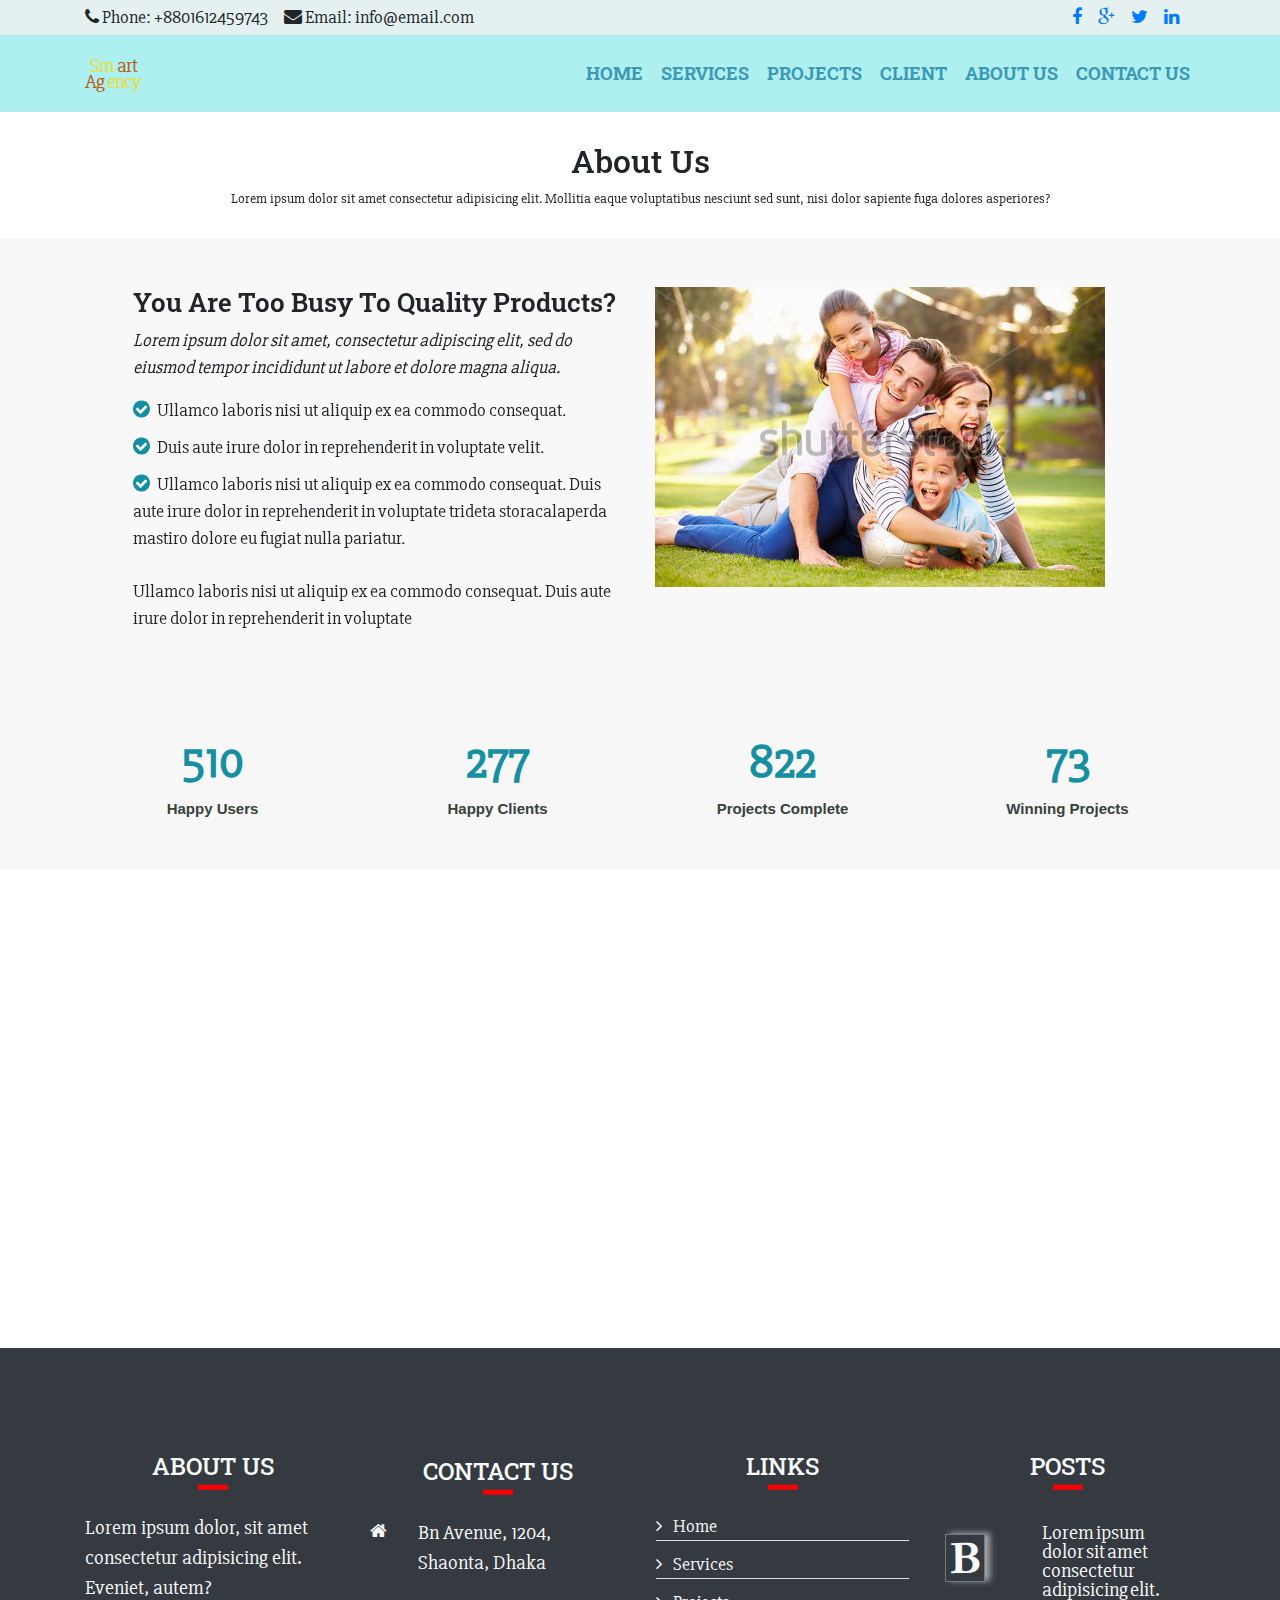
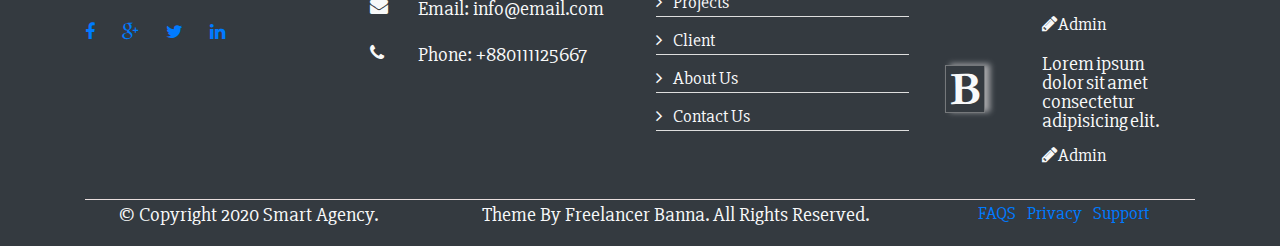
<file: about.html>
<!DOCTYPE html>
<html lang="en">

<head>
  <meta charset="utf-8">
  <meta content="width=device-width, initial-scale=1.0" name="viewport">
  <meta content="" name="descriptison">
  <meta content="" name="keywords">

  <!-- Favicons -->
  <link rel="shortcut icon" href="favicon.ico" type="image/x-icon">

  

  <!-- CSS Files -->
  <link rel="stylesheet" type="text/css" href="css/bootstrap.min.css">
  <link rel="stylesheet" type="text/css" href="css/font-awesome.min.css">
  <link rel="stylesheet" type="text/css" href="css/owl.carousel.min.css">
  <link rel="stylesheet" type="text/css" href="css/animate.min.css">
  <link rel="stylesheet" type="text/css" href="css/aos.css">

  <!--  Main CSS File -->
  <link href="css/style.css" rel="stylesheet">
  <title>About || Smart Agency</title>
</head>

<body>

    <!--Header Goes Here-->
    <header>
      <!--Top Header Start Here-->
      <div class="top-header py-1">
          <div class="container">
              <div class="row">
                  <div class="col-md-6">
                      <div class="mr-3 float-left">
                          <i class="fa fa-phone"></i> Phone: +8801612459743
                      </div>
                      <div class="mr-3 float-left">
                          <i class="fa fa-envelope"></i> Email: info@email.com
                      </div>
                  </div>

                  <div class="col-md-6">
                      <div class="social float-md-right">
                          <div class="mr-3 float-left">
                              <a href=""><i class="fa fa-facebook"></i></a>
                          </div>
                          <div class="mr-3 float-left">
                              <a href=""><i class="fa fa-google-plus"></i></a>
                          </div>
                          <div class="mr-3 float-left">
                              <a href=""><i class="fa fa-twitter"></i></a>
                          </div>
                          <div class="mr-3 float-left">
                              <a href=""><i class="fa fa-linkedin"></i></a>
                          </div>
                      </div>
                  </div>
              </div>
          </div>
      </div>
      <!--Top Header Ends Here-->

      <!--Main Header Start Here-->
      <div class="main-header">
          <div class="container">

              <nav class="navbar navbar-expand-sm navbar-light my-navbar">
                  <a class="navbar-brand my-nav menu-button" href="index.html">

                      <span style="padding-left: 5px;">
                          <span style="color: #ecde2b;">Sm</span>
                          <span style="color: #bb5a14;">art</span>
                      </span>
                              <br/>
                      <span style="color: #bb5a14;">Ag</span>
                      <span style="color: #ecde2b;">ency</span>

                  </a>

                  <button class="navbar-toggler d-lg-none" type="button" data-toggle="collapse" data-target="#menu-holder" aria-controls="menu-holder"
                      aria-expanded="false" aria-label="Toggle navigation">
                      <span class="navbar-toggler-icon"></span>
                  </button>

                  <div class="collapse navbar-collapse" id="menu-holder">

                      <ul class="navbar-nav ml-auto mt-2 mt-lg-0 my-menu ">

                          <li class="nav-item ml-2">
                              <a class="nav-link font-weight-bolder menu-button" href="index.html">Home</a>
                          </li>

                          <li class="nav-item ml-2 my-dropdown">
                              <a class="nav-link font-weight-bolder menu-button" href="index.html">Services</a>
                                  <div class="dropdown-holder">
                                      <div class="droop">
                                          <a href="#">Web Design</a>
                                      </div>
                                      <div class="droop">
                                          <a href="#">Web Development</a>
                                      </div>
                                      <div class="droop">
                                          <a href="#">UI/UX Design</a>
                                      </div>
                                      <div class="droop">
                                          <a href="#">Woo-Commerce</a>
                                      </div>
                                      <div class="droop">
                                          <a href="#">Wordpress</a>
                                      </div>
                                      <div class="droop">
                                          <a href="#">Theme Development</a>
                                      </div>
                                  
                                  </div>
                          </li>

                          <li class="nav-item ml-2">
                              <a class="nav-link font-weight-bolder menu-button" href="index.html">Projects</a>
                          </li>

                          <li class="nav-item ml-2">
                              <a class="nav-link font-weight-bolder menu-button" href="#testimonials">Client</a>
                          </li>
                          
                          <li class="nav-item ml-2">
                              <a class="nav-link font-weight-bolder menu-button" href="about.html">About Us</a>
                          </li>

                          <li class="nav-item ml-2">
                              <a class="nav-link font-weight-bolder menu-button" href="contact.html">Contact Us</a>
                          </li>

                      </ul>
                  </div>
              </nav>
          </div>
      </div>
      <!--Main Header Ends Here-->
  </header>

  <main id="main">

    <div class="breadcrumbs" data-aos="fade-in">
      <div class="container">
        <h2>About Us</h2>
        <p>Lorem ipsum dolor sit amet consectetur adipisicing elit. Mollitia eaque voluptatibus nesciunt sed sunt, nisi dolor sapiente fuga dolores asperiores?</p>
      </div>
    </div>

    <!--About Section Starts Here-->
    <section id="about" class="about">
      <div class="container" data-aos="fade-up">

        <div class="row p-5">
          <div class="col-lg-6 order-1 order-lg-2" data-aos="fade-left" data-aos-delay="100">
            <img src="image/about.jpg" class="img-fluid" alt="">
          </div>
          <div class="col-lg-6 pt-4 pt-lg-0 order-2 order-lg-1 content">
            <h3>You Are Too Busy To Quality Products?</h3>
            <p class="font-italic">
              Lorem ipsum dolor sit amet, consectetur adipiscing elit, sed do eiusmod tempor incididunt ut labore et dolore
              magna aliqua.
            </p>
            <ul>
              <li><i class="fa fa-check-circle"></i> Ullamco laboris nisi ut aliquip ex ea commodo consequat.</li>
              <li><i class="fa fa-check-circle"></i> Duis aute irure dolor in reprehenderit in voluptate velit.</li>
              <li><i class="fa fa-check-circle"></i> Ullamco laboris nisi ut aliquip ex ea commodo consequat. Duis aute irure dolor in reprehenderit in voluptate trideta storacalaperda mastiro dolore eu fugiat nulla pariatur.</li>
            </ul>
            <p>
              Ullamco laboris nisi ut aliquip ex ea commodo consequat. Duis aute irure dolor in reprehenderit in voluptate
            </p>

          </div>
        </div>

      </div>
    </section>
    <!--About Section ENdas Here-->

    <!--Counts Section Start-->
    <section id="counts" class="counts section-bg">
      <div class="container">

        <div class="row counters">

          <div class="col-lg-3 col-6 text-center">
            <span data-toggle="counter-up">750</span>
            <p>Happy Users</p>
          </div>

          <div class="col-lg-3 col-6 text-center">
            <span data-toggle="counter-up">408</span>
            <p>Happy Clients</p>
          </div>

          <div class="col-lg-3 col-6 text-center">
            <span data-toggle="counter-up">1209</span>
            <p>Projects Complete</p>
          </div>

          <div class="col-lg-3 col-6 text-center">
            <span data-toggle="counter-up">108</span>
            <p>Winning Projects</p>
          </div>

        </div>

      </div>
    </section>
    <!--Counts Section Ends Here-->

    <!--  Testimonials Section Start Here -->
    <section id="testimonials" class="testimonials">
      <div class="container" data-aos="fade-up">

        <div class="section-title text-center">
          <h2>Testimonials</h2>
          <p>What are they saying</p>
        </div>

        <div class="owl-carousel testimonials-carousel" data-aos="zoom-in" data-aos-delay="200">

          <div class="testimonial-wrap">
            <div class="testimonial-item">
              <img src="image/client/c4.jpg" class="testimonial-img" alt="">
              <h3>Sheyli</h3>
              <h4>Ceo &amp; Founder</h4>
              <p>
                <i class="fa fa-quote-left"></i>
                Proin iaculis purus consequat sem cure digni ssim donec porttitora entum suscipit rhoncus. Accusantium quam, ultricies eget id, aliquam eget nibh et. Maecen aliquam, risus at semper.
                <i class="fa fa-quote-right"></i>
              </p>
            </div>
          </div>

          <div class="testimonial-wrap">
            <div class="testimonial-item">
              <img src="image/client/c2.jpg" class="testimonial-img" alt="">
              <h3>Marzon</h3>
              <h4>Designer</h4>
              <p>
                <i class="fa fa-quote-left"></i>
                Export tempor illum tamen malis malis eram quae irure esse labore quem cillum quid cillum eram malis quorum velit fore eram velit sunt aliqua noster fugiat irure amet legam anim culpa.
                <i class="fa fa-quote-right"></i>
              </p>
            </div>
          </div>

          <div class="testimonial-wrap">
            <div class="testimonial-item">
              <img src="image/client/c3.jpg" class="testimonial-img" alt="">
              <h3>Mc Bots</h3>
              <h4>Store Owner</h4>
              <p>
                <i class="fa fa-quote-left"></i>
                Enim nisi quem export duis labore cillum quae magna enim sint quorum nulla quem veniam duis minim tempor labore quem eram duis noster aute amet eram fore quis sint minim.
                <i class="fa fa-quote-right"></i>
              </p>
            </div>
          </div>

          <div class="testimonial-wrap">
            <div class="testimonial-item">
              <img src="image/client/c1.jpg" class="testimonial-img" alt="">
              <h3>David</h3>
              <h4>Freelancer</h4>
              <p>
                <i class="fa fa-quote-left"></i>
                Fugiat enim eram quae cillum dolore dolor amet nulla culpa multos export minim fugiat minim velit minim dolor enim duis veniam ipsum anim magna sunt elit fore quem dolore labore illum veniam.
                <i class="fa fa-quote-right"></i>
              </p>
            </div>
          </div>

          <div class="testimonial-wrap">
            <div class="testimonial-item">
              <img src="image/client/c5.jpg" class="testimonial-img" alt="">
              <h3>John Larson</h3>
              <h4>Entrepreneur</h4>
              <p>
                <i class="fa fa-quote-left"></i>
                Quis quorum aliqua sint quem legam fore sunt eram irure aliqua veniam tempor noster veniam enim culpa labore duis sunt culpa nulla illum cillum fugiat legam esse veniam culpa fore nisi cillum quid.
                <i class="fa fa-quote-right"></i>
              </p>
            </div>
          </div>

        </div>

      </div>
    </section><!-- End Testimonials Section -->

  </main><!-- End #main -->

    <!--Footer Section Start Here-->
    <footer id="footer" class="bg-dark">
      <div class="copyright-section text-light pt-5">
          <div class="container">
              <div class="row copyright-content pt-2 mt-5">
                  <div class="col">
                      <div class="row">
                          <div class="col-md-3">
                              <div class="row mb-4">
                                  <div class="col">
                                      <h4>About Us</h4>
                                  </div>
                              </div>

                              <div class="row">
                                  <div class="col">
                                      <p class="lead">Lorem ipsum dolor, sit amet consectetur adipisicing elit. Eveniet, autem?</p>
                                  </div>
                              </div>

                              <div class="row">
                                  <div class="col">
                                      <a href="" class="mr-4"><i class="fa fa-facebook"></i></a>
                                      <a href="" class="mr-4"><i class="fa fa-google-plus"></i></a>
                                      <a href="" class="mr-4"><i class="fa fa-twitter"></i></a>
                                      <a href="" class="mr-4"><i class="fa fa-linkedin"></i></a>
                                  </div>
                              </div>
                          </div>
                          


                          <div class="col-md-3">
                              <div class="row contact mb-4">
                                  <div class="col">
                                      <h4>Contact Us</h4>
                                  </div>
                              </div>

                              <div class="row">
                                  <div class="col">
                                      <div class="row">
                                          <div class="col-md-2">
                                              <i class="fa fa-home"></i> 
                                          </div>
                                          <div class="col-md-10">
                                              <p class="lead">Bn Avenue, 1204, Shaonta, Dhaka</p> 
                                          </div>
                                      </div>
                                  </div>
                              </div>

                              <div class="row">
                                  <div class="col">
                                      <div class="row">
                                          <div class="col-md-2">
                                              <i class="fa fa-envelope"></i> 
                                          </div>
                                          <div class="col-md-10">
                                              <p class="lead">Email: info@email.com</p> 
                                          </div>
                                      </div>
                                  </div>
                              </div>

                              <div class="row">
                                  <div class="col">
                                      <div class="row">
                                          <div class="col-md-2">
                                              <i class="fa fa-phone"></i> 
                                          </div>
                                          <div class="col-md-10">
                                              <p class="lead">Phone: +880111125667</p> 
                                          </div>
                                      </div>
                                  </div>
                              </div>


                          </div>


                          <div class="col-md-3">
                              <div class="row mb-4">
                                  <div class="col">
                                      <h4>Links</h4>
                                  </div>
                              </div>

                              <div class="row px-3">
                                  <div class="col">
                                      <div class="row d-block">
                                          <div class="links">
                                              <a href="index.html" class="text-light">
                                                  <i class="fa fa-angle-right mr-2"></i> Home
                                              </a>
                                          </div>
                                      </div>

                                      <div class="row d-block">
                                          <div class="links">
                                              <a href="index.html" class="text-light">
                                                  <i class="fa fa-angle-right mr-2"></i> Services
                                              </a>
                                          </div>
                                      </div>

                                      <div class="row d-block">
                                          <div class="links">
                                              <a href="index.html" class="text-light menu-button">
                                                  <i class="fa fa-angle-right mr-2"></i> Projects
                                              </a>
                                          </div>
                                      </div>
                                      <div class="row d-block">
                                          <div class="links">
                                              <a href="#testimonials" class="text-light menu-button">
                                                  <i class="fa fa-angle-right mr-2"></i> Client
                                              </a>
                                          </div>
                                      </div>

                                      <div class="row d-block">
                                          <div class="links">
                                              <a href="about.html" class="text-light">
                                                  <i class="fa fa-angle-right mr-2"></i> About Us
                                              </a>
                                          </div>
                                      </div>

                                      <div class="row d-block">
                                          <div class="links">
                                              <a href="contact.html" class="text-light">
                                                  <i class="fa fa-angle-right mr-2"></i> Contact Us
                                              </a>
                                          </div>
                                      </div>
                                  </div>
                              </div>
                          </div>


                          <div class="col-md-3 recent-box">
                              <div class="row mb-4">
                                  <div class="col">
                                      <h4>Posts</h4>
                                  </div>
                              </div>

                              <div class="row post-container">
                                  <div class="col-md-4">
                                      <div class="para-box">
                                          <i class="fa fa-bold mt-3 fa-2x"></i>
                                      </div>
                                  </div>
                                  <div class="col-md-8">
                                      <div class="para">
                                          <p class="lead">Lorem ipsum dolor sit amet consectetur adipisicing elit.</p>
                                          <div class="author">
                                              <i class="fa fa-pencil"></i> Admin
                                          </div>
                                      </div>
                                  </div>
                              </div>

                              <div class="row post-container">
                                  <div class="col-md-4">
                                      <div class="para-box">
                                          <i class="fa fa-bold mt-3 fa-2x"></i>
                                      </div>
                                  </div>
                                  <div class="col-md-8">
                                      <div class="para">
                                          <p class="lead">Lorem ipsum dolor sit amet consectetur adipisicing elit.</p>
                                          <div class="author">
                                              <i class="fa fa-pencil"></i> Admin
                                          </div>
                                      </div>
                                  </div>
                              </div>

                          </div>
                      </div>

                  </div>
              </div>

              <div class="row mt-4">
                  <div class="col">
                      <div class="copyright-holder text-sm-center">
                          <div class="row">

                              <div class="col-md-9">
                                  <div class="row">
                                      <div class="col-md-5 copyright-text">
                                          <p class="lead">&copy; Copyright 2020 Smart Agency.</p>
                                      </div>

                                      <div class="col-md-7 copyright-author">
                                          <p class="lead">Theme By Freelancer Banna. All Rights Reserved.</p>
                                      </div>
                                  </div>
                              </div>
                          
      
                              <div class="col-md-3">
                                  <div class="footer-menu">
                                      <a href="" class="mr-2">FAQS</a>
                                      <a href="" class="mr-2">Privacy</a>
                                      <a href="" class="mr-2">Support</a>
                                  </div>
                              </div>

                          </div>
                      </div>
                  </div>
              </div>
          </div>


          <!-- Return to Top -->
          <div id="return-to-top">
              <a href="javascript:"><i class="fa fa-angle-double-up"></i></a>
          </div>
      </div>
  </footer>
  <!--Footer Section Stop Here-->

  <!-- Vendor JS Files -->
  <script src="js/jquery.js"></script>
  <script src="js/bootstrap.min.js"></script>
  <script src="js/jquery.waypoints.min.js"></script>
  <script src="js/counterup.min.js"></script>
  <script src="js/owl.carousel.min.js"></script>
  <script src="js/aos.js"></script>

  <!-- Template Main JS File -->
  <script src="js/main.js"></script>
  <script>
    AOS.init({
     duration: 1500,
    });

     // ===== Scroll to Top ==== 
         $(window).scroll(function() {
             if ($(this).scrollTop() >= 400) {        // If page is scrolled more than 50px
                 $('#return-to-top').fadeIn(200);    // Fade in the arrow
             } else {
                 $('#return-to-top').fadeOut(200);   // Else fade out the arrow
             }
         });
         $('#return-to-top').click(function() {      // When arrow is clicked
             $('body,html').animate({
                 scrollTop : 0                       // Scroll to top of body
             }, 500);
         });

     $(document).ready(function () {

         $('.skillbar').skillbar();

     });

     $(document).ready(function () {
         $('.skillbar').skillbar({
             speed: 1000
          });
     });

     $(document).ready(function () {
         $('.skillbar').skillbar({
             bg: ''
         });
     });

     $(document).ready(function(){
         $('.customer-logos').slick({
             slidesToShow: 6,
             slidesToScroll: 1,
             autoplay: true,
             autoplaySpeed: 2500,
             arrows: false,
             dots: false,
             pauseOnHover: false,
             responsive: [{
                 breakpoint: 768,
                 settings: {
                     slidesToShow: 4
                 }
             }, {
                 breakpoint: 520,
                 settings: {
                     slidesToShow: 3
                 }
             }]
         });
     });

// when the DOM is ready
$(document).ready(function() {
// get the anchor link buttons
const menuBtn = $('.menu-button');
// when each button is clicked
menuBtn.click(()=>{	
 // set a short timeout before taking action
 // so as to allow hash to be set
 setTimeout(()=>{
   // call removeHash function after set timeout
   removeHash();
 }, 2); // 2 millisecond timeout in this case
});

// removeHash function
// uses HTML5 history API to manipulate the location bar
function removeHash(){
 history.replaceState('', document.title, window.location.origin + window.location.pathname + window.location.search);
}

});

 </script>


</body>

</html>
</file>
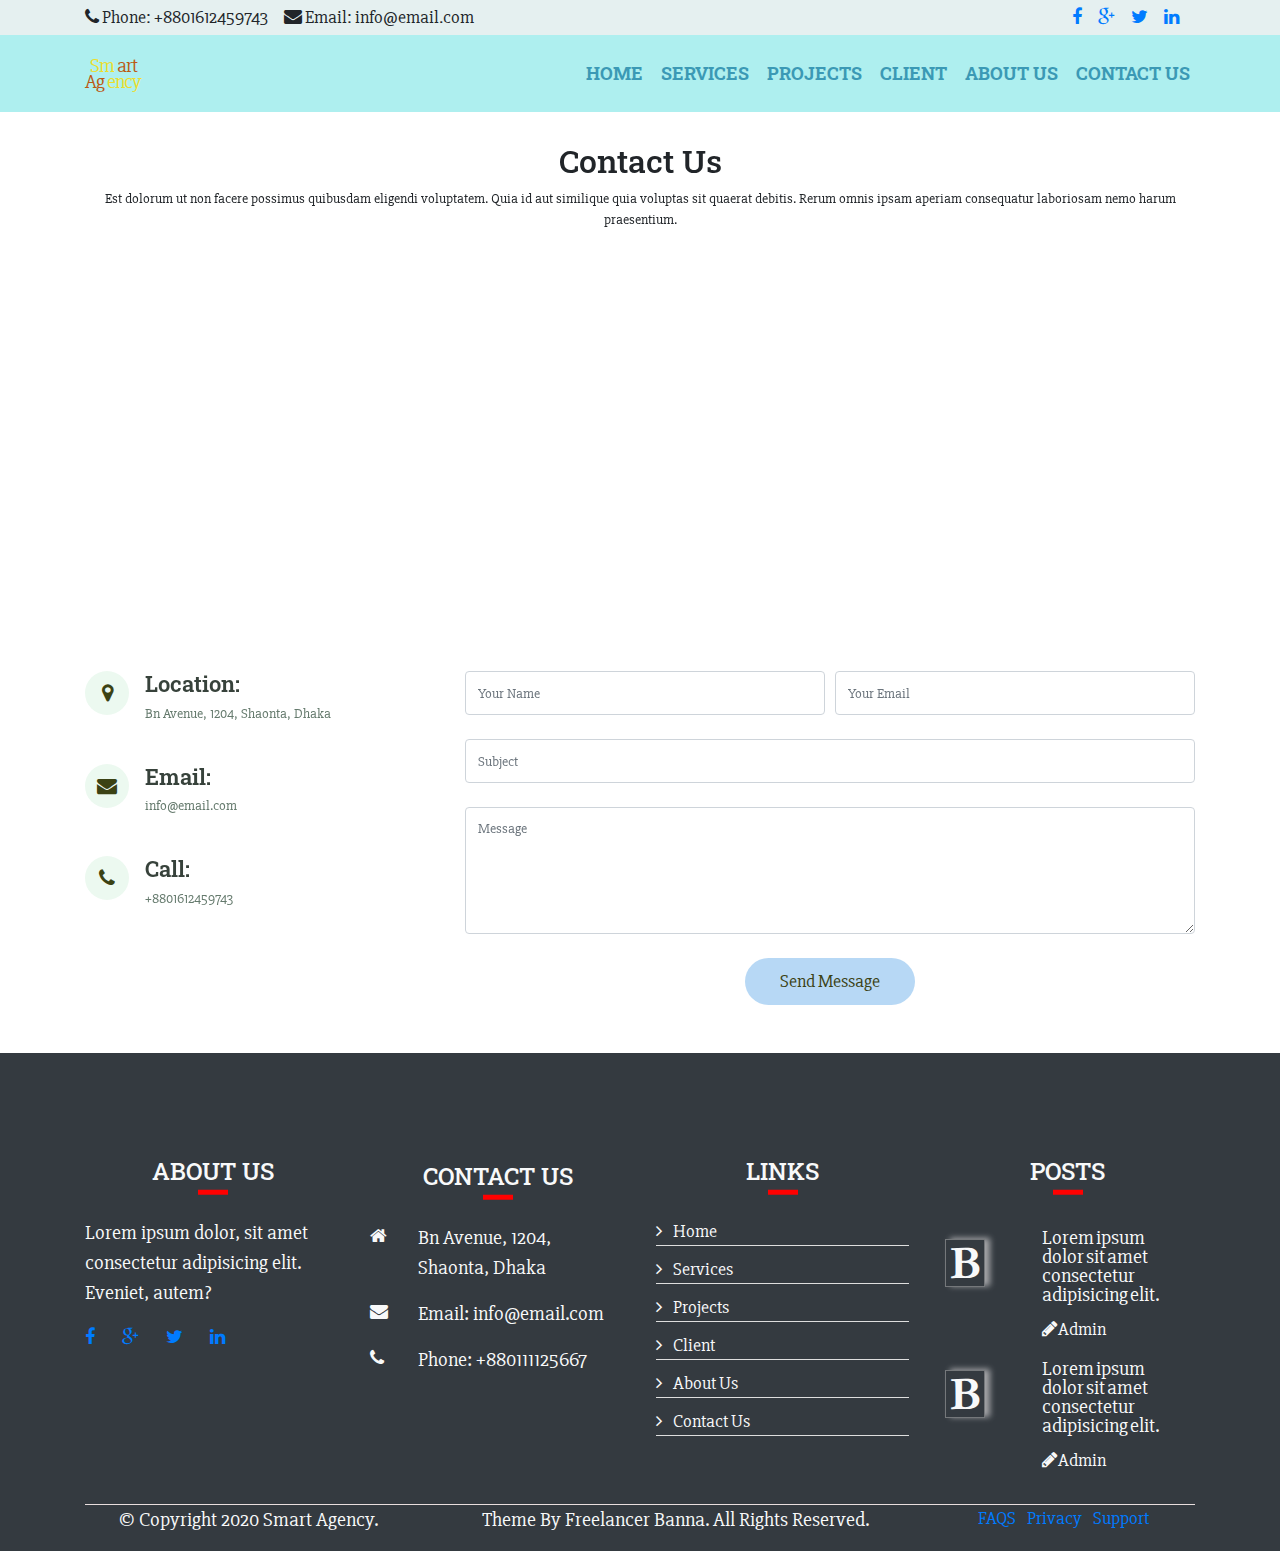
<file: contact.html>
<!DOCTYPE html>
<html lang="en">

<head>
  <meta charset="utf-8">
  <meta content="width=device-width, initial-scale=1.0" name="viewport">
  <meta content="" name="descriptison">
  <meta content="" name="keywords">

  <!-- Favicons -->
  <link rel="shortcut icon" href="favicon.ico" type="image/x-icon">

  

  <!-- CSS Files -->
  <link rel="stylesheet" type="text/css" href="css/bootstrap.min.css">
  <link rel="stylesheet" type="text/css" href="css/font-awesome.min.css">
  <link rel="stylesheet" type="text/css" href="css/owl.carousel.min.css">
  <link rel="stylesheet" type="text/css" href="css/animate.min.css">
  <link rel="stylesheet" type="text/css" href="css/aos.css">

  <!--  Main CSS File -->
  <link href="css/style.css" rel="stylesheet">
  <title> Contact Us || Smart Agency</title>
</head>

<body>

    <!--Header Goes Here-->
    <header>
      <!--Top Header Start Here-->
      <div class="top-header py-1">
          <div class="container">
              <div class="row">
                  <div class="col-md-6">
                      <div class="mr-3 float-left">
                          <i class="fa fa-phone"></i> Phone: +8801612459743
                      </div>
                      <div class="mr-3 float-left">
                          <i class="fa fa-envelope"></i> Email: info@email.com
                      </div>
                  </div>

                  <div class="col-md-6">
                      <div class="social float-md-right">
                          <div class="mr-3 float-left">
                              <a href=""><i class="fa fa-facebook"></i></a>
                          </div>
                          <div class="mr-3 float-left">
                              <a href=""><i class="fa fa-google-plus"></i></a>
                          </div>
                          <div class="mr-3 float-left">
                              <a href=""><i class="fa fa-twitter"></i></a>
                          </div>
                          <div class="mr-3 float-left">
                              <a href=""><i class="fa fa-linkedin"></i></a>
                          </div>
                      </div>
                  </div>
              </div>
          </div>
      </div>
      <!--Top Header Ends Here-->

      <!--Main Header Start Here-->
      <div class="main-header">
          <div class="container">

              <nav class="navbar navbar-expand-sm navbar-light my-navbar">
                  <a class="navbar-brand my-nav menu-button" href="index.html">

                      <span style="padding-left: 5px;">
                          <span style="color: #ecde2b;">Sm</span>
                          <span style="color: #bb5a14;">art</span>
                      </span>
                              <br/>
                      <span style="color: #bb5a14;">Ag</span>
                      <span style="color: #ecde2b;">ency</span>

                  </a>

                  <button class="navbar-toggler d-lg-none" type="button" data-toggle="collapse" data-target="#menu-holder" aria-controls="menu-holder"
                      aria-expanded="false" aria-label="Toggle navigation">
                      <span class="navbar-toggler-icon"></span>
                  </button>

                  <div class="collapse navbar-collapse" id="menu-holder">

                      <ul class="navbar-nav ml-auto mt-2 mt-lg-0 my-menu ">

                          <li class="nav-item ml-2">
                              <a class="nav-link font-weight-bolder menu-button" href="index.html">Home</a>
                          </li>

                          <li class="nav-item ml-2 my-dropdown">
                              <a class="nav-link font-weight-bolder menu-button" href="index.html">Services</a>
                                  <div class="dropdown-holder">
                                      <div class="droop">
                                          <a href="#">Web Design</a>
                                      </div>
                                      <div class="droop">
                                          <a href="#">Web Development</a>
                                      </div>
                                      <div class="droop">
                                          <a href="#">UI/UX Design</a>
                                      </div>
                                      <div class="droop">
                                          <a href="#">Woo-Commerce</a>
                                      </div>
                                      <div class="droop">
                                          <a href="#">Wordpress</a>
                                      </div>
                                      <div class="droop">
                                          <a href="#">Theme Development</a>
                                      </div>
                                  
                                  </div>
                          </li>

                          <li class="nav-item ml-2">
                              <a class="nav-link font-weight-bolder menu-button" href="index.html">Projects</a>
                          </li>

                          <li class="nav-item ml-2">
                              <a class="nav-link font-weight-bolder menu-button" href="index.html">Client</a>
                          </li>
                          
                          <li class="nav-item ml-2">
                              <a class="nav-link font-weight-bolder menu-button" href="about.html">About Us</a>
                          </li>

                          <li class="nav-item ml-2">
                              <a class="nav-link font-weight-bolder menu-button" href="contact.html">Contact Us</a>
                          </li>

                      </ul>
                  </div>
              </nav>
          </div>
      </div>
      <!--Main Header Ends Here-->
  </header>

  <main id="main">

    <!-- ======= Breadcrumbs ======= -->
    <div class="breadcrumbs" data-aos="fade-in">
      <div class="container">
        <h2>Contact Us</h2>
        <p>Est dolorum ut non facere possimus quibusdam eligendi voluptatem. Quia id aut similique quia voluptas sit quaerat debitis. Rerum omnis ipsam aperiam consequatur laboriosam nemo harum praesentium. </p>
      </div>
    </div><!-- End Breadcrumbs -->

    <!-- ======= Contact Section ======= -->
    <section id="contact" class="contact mb-5">
      <div data-aos="fade-up">
        <iframe style="border:0; width: 100%; height: 350px;" src="https://www.google.com/maps/embed?pb=!1m14!1m8!1m3!1d12097.433213460943!2d-74.0062269!3d40.7101282!3m2!1i1024!2i768!4f13.1!3m3!1m2!1s0x0%3A0xb89d1fe6bc499443!2sDowntown+Conference+Center!5e0!3m2!1smk!2sbg!4v1539943755621" frameborder="0" allowfullscreen></iframe>
      </div>

      <div class="container" data-aos="fade-up">

        <div class="row mt-5">

          <div class="col-lg-4">
            <div class="info">
              <div class="address">
                <i class="fa fa-map-marker"></i>
                <h4>Location:</h4>
                <p>Bn Avenue, 1204, Shaonta, Dhaka</p>
              </div>

              <div class="email">
                <i class="fa fa-envelope"></i>
                <h4>Email:</h4>
                <p>info@email.com</p>
              </div>

              <div class="phone">
                <i class="fa fa-phone"></i>
                <h4>Call:</h4>
                <p>+8801612459743</p>
              </div>

            </div>

          </div>

          <div class="col-lg-8 mt-5 mt-lg-0">

            <form action="forms/contact.php" method="post" role="form" class="php-email-form">
              <div class="form-row">
                <div class="col-md-6 form-group">
                  <input type="text" name="name" class="form-control" id="name" placeholder="Your Name" data-rule="minlen:4" data-msg="Please enter at least 4 chars" />
                  <div class="validate"></div>
                </div>
                <div class="col-md-6 form-group">
                  <input type="email" class="form-control" name="email" id="email" placeholder="Your Email" data-rule="email" data-msg="Please enter a valid email" />
                  <div class="validate"></div>
                </div>
              </div>
              <div class="form-group">
                <input type="text" class="form-control" name="subject" id="subject" placeholder="Subject" data-rule="minlen:4" data-msg="Please enter at least 8 chars of subject" />
                <div class="validate"></div>
              </div>
              <div class="form-group">
                <textarea class="form-control" name="message" rows="5" data-rule="required" data-msg="Please write something for us" placeholder="Message"></textarea>
                <div class="validate"></div>
              </div>
              <div class="mb-3">
                <div class="loading">Loading</div>
                <div class="error-message"></div>
                <div class="sent-message">Your message has been sent. Thank you!</div>
              </div>
              <div class="text-center"><button type="submit">Send Message</button></div>
            </form>

          </div>

        </div>

      </div>
    </section><!-- End Contact Section -->

  </main><!-- End #main -->

 
    <!--Footer Section Start Here-->
    <footer id="footer" class="bg-dark">
      <div class="copyright-section text-light pt-5">
          <div class="container">
              <div class="row copyright-content pt-2 mt-5">
                  <div class="col">
                      <div class="row">
                          <div class="col-md-3">
                              <div class="row mb-4">
                                  <div class="col">
                                      <h4>About Us</h4>
                                  </div>
                              </div>

                              <div class="row">
                                  <div class="col">
                                      <p class="lead">Lorem ipsum dolor, sit amet consectetur adipisicing elit. Eveniet, autem?</p>
                                  </div>
                              </div>

                              <div class="row">
                                  <div class="col">
                                      <a href="" class="mr-4"><i class="fa fa-facebook"></i></a>
                                      <a href="" class="mr-4"><i class="fa fa-google-plus"></i></a>
                                      <a href="" class="mr-4"><i class="fa fa-twitter"></i></a>
                                      <a href="" class="mr-4"><i class="fa fa-linkedin"></i></a>
                                  </div>
                              </div>
                          </div>
                          


                          <div class="col-md-3">
                              <div class="row contact mb-4">
                                  <div class="col">
                                      <h4>Contact Us</h4>
                                  </div>
                              </div>

                              <div class="row">
                                  <div class="col">
                                      <div class="row">
                                          <div class="col-md-2">
                                              <i class="fa fa-home"></i> 
                                          </div>
                                          <div class="col-md-10">
                                              <p class="lead">Bn Avenue, 1204, Shaonta, Dhaka</p> 
                                          </div>
                                      </div>
                                  </div>
                              </div>

                              <div class="row">
                                  <div class="col">
                                      <div class="row">
                                          <div class="col-md-2">
                                              <i class="fa fa-envelope"></i> 
                                          </div>
                                          <div class="col-md-10">
                                              <p class="lead">Email: info@email.com</p> 
                                          </div>
                                      </div>
                                  </div>
                              </div>

                              <div class="row">
                                  <div class="col">
                                      <div class="row">
                                          <div class="col-md-2">
                                              <i class="fa fa-phone"></i> 
                                          </div>
                                          <div class="col-md-10">
                                              <p class="lead">Phone: +880111125667</p> 
                                          </div>
                                      </div>
                                  </div>
                              </div>


                          </div>


                          <div class="col-md-3">
                              <div class="row mb-4">
                                  <div class="col">
                                      <h4>Links</h4>
                                  </div>
                              </div>

                              <div class="row px-3">
                                  <div class="col">
                                      <div class="row d-block">
                                          <div class="links">
                                              <a href="index.html" class="text-light">
                                                  <i class="fa fa-angle-right mr-2"></i> Home
                                              </a>
                                          </div>
                                      </div>

                                      <div class="row d-block">
                                          <div class="links">
                                              <a href="index.html" class="text-light">
                                                  <i class="fa fa-angle-right mr-2"></i> Services
                                              </a>
                                          </div>
                                      </div>

                                      <div class="row d-block">
                                          <div class="links">
                                              <a href="index.html" class="text-light menu-button">
                                                  <i class="fa fa-angle-right mr-2"></i> Projects
                                              </a>
                                          </div>
                                      </div>
                                      <div class="row d-block">
                                          <div class="links">
                                              <a href="index.html" class="text-light menu-button">
                                                  <i class="fa fa-angle-right mr-2"></i> Client
                                              </a>
                                          </div>
                                      </div>

                                      <div class="row d-block">
                                          <div class="links">
                                              <a href="about.html" class="text-light">
                                                  <i class="fa fa-angle-right mr-2"></i> About Us
                                              </a>
                                          </div>
                                      </div>

                                      <div class="row d-block">
                                          <div class="links">
                                              <a href="contact.html" class="text-light">
                                                  <i class="fa fa-angle-right mr-2"></i> Contact Us
                                              </a>
                                          </div>
                                      </div>
                                  </div>
                              </div>
                          </div>


                          <div class="col-md-3 recent-box">
                              <div class="row mb-4">
                                  <div class="col">
                                      <h4>Posts</h4>
                                  </div>
                              </div>

                              <div class="row post-container">
                                  <div class="col-md-4">
                                      <div class="para-box">
                                          <i class="fa fa-bold mt-3 fa-2x"></i>
                                      </div>
                                  </div>
                                  <div class="col-md-8">
                                      <div class="para">
                                          <p class="lead">Lorem ipsum dolor sit amet consectetur adipisicing elit.</p>
                                          <div class="author">
                                              <i class="fa fa-pencil"></i> Admin
                                          </div>
                                      </div>
                                  </div>
                              </div>

                              <div class="row post-container">
                                  <div class="col-md-4">
                                      <div class="para-box">
                                          <i class="fa fa-bold mt-3 fa-2x"></i>
                                      </div>
                                  </div>
                                  <div class="col-md-8">
                                      <div class="para">
                                          <p class="lead">Lorem ipsum dolor sit amet consectetur adipisicing elit.</p>
                                          <div class="author">
                                              <i class="fa fa-pencil"></i> Admin
                                          </div>
                                      </div>
                                  </div>
                              </div>

                          </div>
                      </div>

                  </div>
              </div>

              <div class="row mt-4">
                  <div class="col">
                      <div class="copyright-holder text-sm-center">
                          <div class="row">

                              <div class="col-md-9">
                                  <div class="row">
                                      <div class="col-md-5 copyright-text">
                                          <p class="lead">&copy; Copyright 2020 Smart Agency.</p>
                                      </div>

                                      <div class="col-md-7 copyright-author">
                                          <p class="lead">Theme By Freelancer Banna. All Rights Reserved.</p>
                                      </div>
                                  </div>
                              </div>
                          
      
                              <div class="col-md-3">
                                  <div class="footer-menu">
                                      <a href="" class="mr-2">FAQS</a>
                                      <a href="" class="mr-2">Privacy</a>
                                      <a href="" class="mr-2">Support</a>
                                  </div>
                              </div>

                          </div>
                      </div>
                  </div>
              </div>
          </div>


          <!-- Return to Top -->
          <div id="return-to-top">
              <a href="javascript:"><i class="fa fa-angle-double-up"></i></a>
          </div>
      </div>
  </footer>
  <!--Footer Section Stop Here-->

  <!-- Vendor JS Files -->
  <script src="js/jquery.js"></script>
  <script src="js/bootstrap.min.js"></script>
  <script src="js/jquery.waypoints.min.js"></script>
  <script src="js/counterup.min.js"></script>
  <script src="js/owl.carousel.min.js"></script>
  <script src="js/aos.js"></script>

  <!-- Template Main JS File -->
  <script src="js/main.js"></script>
  <script>
    AOS.init({
     duration: 1500,
    });

     // ===== Scroll to Top ==== 
         $(window).scroll(function() {
             if ($(this).scrollTop() >= 400) {        // If page is scrolled more than 50px
                 $('#return-to-top').fadeIn(200);    // Fade in the arrow
             } else {
                 $('#return-to-top').fadeOut(200);   // Else fade out the arrow
             }
         });
         $('#return-to-top').click(function() {      // When arrow is clicked
             $('body,html').animate({
                 scrollTop : 0                       // Scroll to top of body
             }, 500);
         });

     $(document).ready(function () {

         $('.skillbar').skillbar();

     });

     $(document).ready(function () {
         $('.skillbar').skillbar({
             speed: 1000
          });
     });

     $(document).ready(function () {
         $('.skillbar').skillbar({
             bg: ''
         });
     });

     $(document).ready(function(){
         $('.customer-logos').slick({
             slidesToShow: 6,
             slidesToScroll: 1,
             autoplay: true,
             autoplaySpeed: 2500,
             arrows: false,
             dots: false,
             pauseOnHover: false,
             responsive: [{
                 breakpoint: 768,
                 settings: {
                     slidesToShow: 4
                 }
             }, {
                 breakpoint: 520,
                 settings: {
                     slidesToShow: 3
                 }
             }]
         });
     });

// when the DOM is ready
$(document).ready(function() {
// get the anchor link buttons
const menuBtn = $('.menu-button');
// when each button is clicked
menuBtn.click(()=>{	
 // set a short timeout before taking action
 // so as to allow hash to be set
 setTimeout(()=>{
   // call removeHash function after set timeout
   removeHash();
 }, 2); // 2 millisecond timeout in this case
});

// removeHash function
// uses HTML5 history API to manipulate the location bar
function removeHash(){
 history.replaceState('', document.title, window.location.origin + window.location.pathname + window.location.search);
}

});

 </script>


</body>

</html>
</file>
<file: css/style.css>
/*
Template Name: Smart Agency
Author: Freelancer Banna
*/

/*Heading Font*/
@import url('https://fonts.googleapis.com/css2?family=Roboto+Slab:wght@300;400;500;600;800;900&display=swap');

/*Body Font*/
@import url('https://fonts.googleapis.com/css2?family=Slabo+27px&display=swap');
*{
    box-sizing: border-box;
    margin: 0;
    padding: 0;
}
html{
    scroll-behavior: smooth;
}
body{
    font-family: 'Slabo 27px', serif;
    font-size: 18px;
}
h1,h2,h3,h4,h5,h6{
    font-family: 'Roboto Slab', serif;
}
a{
    text-decoration: none !important;
    border: none!important;
}
/*Top Header Start*/
.top-header{
    background-color: #c6dede73;
}
.main-header{
    background-color: #60e0e082;
}
.my-navbar{
    padding:0px 0px!important;
}
.my-nav{
    line-height: 16px;
    letter-spacing: -1px
}
.my-menu{
    font-family: 'Roboto Slab', serif;
}
.my-menu a{
    color: #3b99b5 !important;
    padding: 25px 5px!important;
    text-transform: uppercase;
}
.my-menu a:hover{
    color: rgb(193, 231, 155) !important;
}


.my-dropdown{
    position: relative;
    display: inline-block;
  }
  
  .dropdown-holder{
    display: none;
    position: absolute;
    background-color: #60e0e0d7;
    min-width: 200px;
    box-shadow: 0px 8px 16px 0px rgba(0,0,0,0.2);
    z-index: 100;
    
    transition: all 0.7s ease;
  }
  
  .dropdown-holder .droop{
      
    border-bottom: 1px solid rgb(26, 25, 25);
  }
    
  .dropdown-holder .droop:last-child{
    border-bottom: none;
}
  .dropdown-holder a {
    color: black;
    padding: 12px 16px;
    text-decoration: none;
    display: block;
  }
  
  .dropdown-holder a:hover{
      margin-left: 10px;
      transition: all 0.5s ease;
  }
  .my-dropdown:hover .dropdown-holder {
      display: block;
    }
/*Top Header End*/

/*Home/slider start*/
#home{
    background-image: url(../image/home.jpg);
    background-position: center;
    background-size: cover;
    background-attachment: fixed;
    width: 100%;
    height: 400px;
    position: relative;
    z-index: 1;
}
#home:after{
    position: absolute;
    background: rgb(34, 33, 33);
    top: 0;
    left: 0;
    content: "";
    width: 100%;
    height: 100%;
    z-index: -1;
    opacity: 0.8;
}
#home h2 {
    color: #cc6868d9;
    font-size: 50px;
    font-weight: 700;
    margin-bottom: 15px;
}
#home p {
    color: rgb(234 211 125);
    font-size: 25px;
    font-weight: 500;
    margin-bottom: 15px;
}
#home button {
        padding: 8px 18px;
        font-size: 18px;
        font-weight: 800;
        border-radius: 5px;
        outline: none;
        color: rgba(212, 245, 255, 0.65);
        letter-spacing: 2px;
        border: none;
        background: rgba(239, 222, 177, 0.31);

}
/*Home/slider End*/

/*Accordion Start*/
#accordion{
    background: #dfdfea59;
}
.accordion-container .card{
    background: #a8e8d185;
    margin-top: 25px;
}
.card a i{
    visibility: hidden;
}
.card h3{
    font-weight: 600;

}
.card:hover{
    background: #6682784a;
    transition: all 0.6s ease-in-out;
    cursor: pointer;
}
.card:hover a{
    transform: translateX(20px);
    transition: all 0.8s;
}
.card:hover a i{
    visibility: visible;
}
/*Accordion End*/

/*Sub Accordion Start*/
#sub-accordion .my-carousel{
    position: relative;
}

.img{
    position: relative;
    overflow: hidden;
    z-index: 1;
    max-height: 50%;
}
.img img{
    max-height: 370px;
}
.img::before{
    position: absolute;
    top: 0;
    left: 0;
    content: "";
    width: 100%;
    height: 100%;
    z-index: 10;
    background: rgba(87, 69, 69, 0.561);
}
.carousel-content{
    position: absolute;
    top: 0;
    left: 0;
    width: 100%;
    height: 100%;
    transform: translate(12px, 120px);
    text-align: center;
    z-index: 1000;
}
.carousel-content h2{
    color: rgb(255 118 0);
}
.carousel-content p{
    color: rgb(184 255 186);
}
.tab1{
    transition: all 0.9s ease-in-out;
}
.tab2{
    transition: all 0.9s ease-in-out;
}
.my-height{
    max-height: 300px;
    overflow: hidden;
}
/*Sub Accordion End*/

/*About Part Start*/
#about {
    background: #efefef6b;
}
#about h2{
    text-transform: uppercase;
}
#about h2::after {
    border-bottom: 5px solid red;
    width: 100px;
    margin: auto;
    content: "";
    position: absolute;
    transform: translate(0%,-50%);
    left: 0;
    right: 0;
    bottom: 0;
    top: 0;
}
/*About Part End*/

/*Background Success Start*/
#back-cont{
    background-image: url(../image/back.jpg);
    background-repeat: no-repeat;
    background-position: center;
    background-attachment: scroll;
    background-size: cover;
    position: relative;
    z-index: 1;
}
#back-cont::after{
    content: "";
    position: absolute;
    width: 100%;
    height: 100%;
    top: 0;
    left: 0;
    background:black;
    z-index: -1;
    opacity: 0.6;
}
.cont-content i{
    color: #efbf39;
}
.cont-content h2 {
    color: #b9e2d4;
}
.cont-content h3 {
    color: #f5f53dc9;
}
/*Background Success End*/

/*Project Showcase Start*/
#showcase{
    overflow: hidden;
}
.showcase-heading h2{
    text-transform: uppercase;
}
.showcase-heading h2::after {
    border-bottom: 5px solid red;
    width: 100px;
    margin: auto;
    content: "";
    position: absolute;
    transform: translate(0%,-40%);
    left: 0;
    right: 0;
    bottom: 0;
    top: 0;
}
.showcase-control {
    overflow: hidden;
    max-height: 250px;
    position: relative;
}
.showcase-control:hover::after{
    content: '';
    background:black ;
    position: absolute;
    top: 0;
    left: 0;
    width: 100%;
    height: 100%;
    opacity: 0.6;
}
.control-content {
    position: absolute;
    top: 40%;
    left: 10%;
    width: 100%;
    visibility: hidden;
    z-index: 1000;
}
.showcase-control:hover .control-content{
    transition: 0.9s;
    visibility: visible;
    
}
.showcase-control img{
    max-width: 100%;
}
.content-holder{
    position: relative;
}
.content-holder .showcase-content{
    position: absolute;
}

/*Project Showcase End*/

/*Client Section Start*/
#client-section{
    background: #dfdfea59;
}
.client-qoute {
    max-width: 50%;
    position: relative;
    display: flex;
    float: left;
    padding: 8px;
    line-height: 20px;
    border: 1px solid #d4cfcf;
    box-shadow: -1px 1px 3px #dedede;
}
.client-img {
    max-width: 30%;
    height: 100%;
    text-align: center;
}
.client-img img {
    width: 100%;
    height: 80%;
    padding: 10px;
    border-radius: 50%;
}
.client-qoute:nth-child(1),:nth-child(3){
    border-right: none;
}
.client-qoute:nth-child(1),:nth-child(2){
    border-bottom: none;
    border-top: none;
}
.client-qoute:nth-child(3),:nth-child(4){
    border-bottom: none;
    
}
.client-header h2::after {
    border-bottom: 5px solid red;
    width: 100px;
    margin: auto;
    content: "";
    position: absolute;
    transform: translate(0%,2%);
    left: 0;
    right: 0;
    bottom: 0;
    top: 0;
}
.client-footer{
    max-width: 400px;
    margin: auto;
    background-color: #cfdee0;
    border-radius: 5px;
    padding: 12px 90px;
}
.slider-container h2 {
    overflow: hidden;
}
.slider-container h2{
    text-align:center;
    padding: 5px;
    position: relative;
    text-transform: uppercase;
  }
.slider-container h2::after {
    border-bottom: 5px solid red;
    width: 100px;
    margin: auto;
    content: "";
    position: absolute;
    transform: translate(0%,2%);
    left: 0;
    right: 0;
    bottom: 0;
    top: 0;
}
  /* Slider */
  
  .slick-slide {
      margin: 0px 20px;
  }
  
  .slick-slide img {
      width: 100%;
  }
  
  .slick-slider
  {
      position: relative;
      display: block;
      box-sizing: border-box;
      -webkit-user-select: none;
      -moz-user-select: none;
      -ms-user-select: none;
              user-select: none;
      -webkit-touch-callout: none;
      -khtml-user-select: none;
      -ms-touch-action: pan-y;
          touch-action: pan-y;
      -webkit-tap-highlight-color: transparent;
  }
  
  .slick-list
  {
      position: relative;
      display: block;
      overflow: hidden;
      margin: 0;
      padding: 0;
  }
  .slick-list:focus
  {
      outline: none;
  }
  .slick-list.dragging
  {
      cursor: pointer;
      cursor: hand;
  }
  
  .slick-slider .slick-track,
  .slick-slider .slick-list
  {
      -webkit-transform: translate3d(0, 0, 0);
         -moz-transform: translate3d(0, 0, 0);
          -ms-transform: translate3d(0, 0, 0);
           -o-transform: translate3d(0, 0, 0);
              transform: translate3d(0, 0, 0);
  }
  
  .slick-track
  {
      position: relative;
      top: 0;
      left: 0;
      display: block;
  }
  .slick-track:before,
  .slick-track:after
  {
      display: table;
      content: '';
  }
  .slick-track:after
  {
      clear: both;
  }
  .slick-loading .slick-track
  {
      visibility: hidden;
  }
  
  .slick-slide
  {
      display: none;
      float: left;
      height: 100%;
      min-height: 1px;
  }
  [dir='rtl'] .slick-slide
  {
      float: right;
  }
  .slick-slide img
  {
      display: block;
  }
  .slick-slide.slick-loading img
  {
      display: none;
  }
  .slick-slide.dragging img
  {
      pointer-events: none;
  }
  .slick-initialized .slick-slide
  {
      display: block;
  }
  .slick-loading .slick-slide
  {
      visibility: hidden;
  }
  .slick-vertical .slick-slide
  {
      display: block;
      height: auto;
      border: 1px solid transparent;
  }
  .slick-arrow.slick-hidden {
      display: none;
  }
/*Client Section End*/

/*Video Section Start*/
#video-section{
    background-image: url(../image/back2.jpg);
    background-repeat: no-repeat;
    background-position: center;
    background-attachment: scroll;
    background-size: cover;
    position: relative;
    height: 300px;
    z-index: 1;
}
#video-section::after {
    content: "";
    position: absolute;
    top: 0;
    left: 0;
    width: 100%;
    background: #000000f2;
    height: 100%;
    opacity: .5;
    z-index: -1;
}
#video-toggle{
    transition: all 1.5s ease;
}
.video-start .card-img{
    max-height: 500px;
    overflow: hidden;
    text-align: center;
}
.video-start video{
    margin-top: -40px;
}
/*Video Section End*/

/*Skill Bar Section Start*/
.skill-bar-header h2::after{
    
        border-bottom: 5px solid red;
        width: 100px;
        margin: auto;
        content: "";
        position: absolute;
        transform: translate(0%,2%);
        left: 0;
        right: 0;
        bottom: 0;
        top: 0;
    
}
.quote-container {
    padding: 25px;
}
#skill-bar .quote {
    border: 1px solid #dcd1d1;
    background: rgb(183, 216, 245);
    color: #3b4214;
    font-size: 20px;
    font-weight: 800;
    border-radius: 5px;
    box-shadow: -2px 1px 16px #00000040;
    padding: 12px 40px;
}
#skill-bar .quote:hover{
    background-color: #5fc3e2;
    color: white;
    cursor: pointer;
}
#skill-bar .quote a:hover{
    color:white;
}
/*Skill Bar Section End*/

/*footer Section Start*/
#footer{
    overflow: hidden;
}
.footer-subscriber {
    border: 2px solid #03a57f3d;
    padding: 20px;
    background: #d6f5f0;
    color: black;
    bottom: -55px;
    z-index: 100;
    position: relative;
    overflow: hidden;
}
.copyright-holder{
    border-top: 1px solid #e8dede;
}
.copyright-section h4{
    text-transform: uppercase;
    text-align: center;
}
.copyright-section h4::after{
    border-bottom: 5px solid red;
    width: 30px;
    margin: auto;
    content: "";
    position: absolute;
    transform: translate(0%,2%);
    left: 0;
    right: 0;
    bottom: 0;
    top: 0;
}
.copyright-section .links {
    border-bottom: 1px solid #dedede;
    margin-bottom: 10px;
}
.recent-box .para-box i{
    border: 1px solid #b3b3b385;
    padding: 5px;
    box-shadow: 5px -1px 6px #fffbfb8f;
}
.post-container {
    padding: 5px;
}
.para {
    padding: 5px;
    line-height: 19px;
    word-spacing: -2px;
}
.follow-icon {
    padding: 10px 14px;
    border: 2px solid;
    border-radius: 50%;
    margin: 0px 5px;
}

#return-to-top {
    position: fixed;
    bottom: 20px;
    right: 20px;
    background: rgb(0, 0, 0);
    background: rgba(0, 0, 0, 0.7);
    width: 40px;
    height: 40px;
    display: block;
    z-index: 100000;
    text-decoration: none;
    -webkit-border-radius: 35px;
    -moz-border-radius: 35px;
    border-radius: 35px;
    display: none;
    -webkit-transition: all 0.3s linear;
    -moz-transition: all 0.3s ease;
    -ms-transition: all 0.3s ease;
    -o-transition: all 0.3s ease;
    transition: all 0.3s ease;
}
#return-to-top i {
    color: #fff;
    margin: 0;
    position: relative;
    left: 12px;
    top: 8px;
    font-size: 25px;
    -webkit-transition: all 0.3s ease;
    -moz-transition: all 0.3s ease;
    -ms-transition: all 0.3s ease;
    -o-transition: all 0.3s ease;
    transition: all 0.3s ease;
}
#return-to-top:hover {
    background: rgba(0, 0, 0, 0.9);
    cursor: pointer;
}
#return-to-top:hover i {
    color: #fff;
    top: 5px;
}

/*footer Section End*/
 

/*About Page Css*/

  /* Sections General*/
  .section-bg {
    background-color: #f6f7f6;
  }
  
  .section-title {
    padding-bottom: 40px;
  }
  
  .section-title h2 {
    font-size: 14px;
    font-weight: 500;
    padding: 0;
    line-height: 1px;
    margin: 15px 0 5px 0;
    letter-spacing: 2px;
    text-transform: uppercase;
    color: #aaaaaa;
    font-family: "Poppins", sans-serif;
  }
  
  .section-title h2::after {
    content: "";
    width: 120px;
    height: 2px;
    display: inline-block;
    background: #00859aeb;
    margin: 4px 10px;
  }
  
  .section-title p {
    margin: 0;
    margin: 0;
    font-size: 36px;
    font-weight: 700;
    text-transform: uppercase;
    font-family: "Poppins", sans-serif;
    color: #37423b;
  }
  
  .breadcrumbs {
    text-align: center;
    padding: 30px 0px;
  }
  
  @media (max-width: 992px) {
    .breadcrumbs {
      margin-top: 63px;
    }
  }
  
  .breadcrumbs h2 {
    font-size: 32px;
    font-weight: 500;
  }
  
  .breadcrumbs p {
    font-size: 14px;
    margin-bottom: 0;
  }
  
  /*About Goes Here*/
  .about .content h3 {
    font-weight: 600;
    font-size: 26px;
  }
  
  .about .content ul {
    list-style: none;
    padding: 0;
  }
  
  .about .content ul li {
    padding-bottom: 10px;
  }
  
  .about .content ul i {
    font-size: 20px;
    padding-right: 4px;
    color: #00859aeb;
  }
  
  .about .content .learn-more-btn {
    background: #5fcf80;
    color: #fff;
    border-radius: 50px;
    padding: 8px 25px 9px 25px;
    white-space: nowrap;
    transition: 0.3s;
    font-size: 14px;
    display: inline-block;
  }
  
  .about .content .learn-more-btn:hover {
    background: #3ac162;
    color: #fff;
  }
  
  @media (max-width: 768px) {
    .about .content .learn-more-btn {
      margin: 0 48px 0 0;
      padding: 6px 18px;
    }
  }
  
  /*Counts Goes Here*/
  .counts {
    padding: 30px 0;
  }
  
  .counts .counters span {
    font-size: 48px;
    display: block;
    color: #00859aeb;
    font-weight: 700;
  }
  
  .counts .counters p {
    padding: 0;
    margin: 0 0 20px 0;
    font-family: "Raleway", sans-serif;
    font-size: 15px;
    font-weight: 600;
    color: #37423b;
  }
  
  /* Testimonials Goes Here*/
  .testimonials .testimonial-wrap {
    padding-left: 50px;
  }
  
  .testimonials .testimonial-item {
    box-sizing: content-box;
    padding: 30px 30px 30px 60px;
    margin: 30px 15px;
    min-height: 200px;
    border: 1px solid #eef0ef;
    position: relative;
    background: #fff;
  }
  
  .testimonials .testimonial-item .testimonial-img {
    width: 90px;
    border-radius: 10px;
    border: 6px solid #fff;
    position: absolute;
    left: -45px;
  }
  
  .testimonials .testimonial-item h3 {
    font-size: 18px;
    font-weight: bold;
    margin: 10px 0 5px 0;
    color: #111;
  }
  
  .testimonials .testimonial-item h4 {
    font-size: 14px;
    color: #999;
    margin: 0;
  }
  
  .testimonials .testimonial-item .quote-icon-left, .testimonials .testimonial-item .quote-icon-right {
    color: #c1ecce;
    font-size: 26px;
  }
  
  .testimonials .testimonial-item .quote-icon-left {
    display: inline-block;
    left: -5px;
    position: relative;
  }
  
  .testimonials .testimonial-item .quote-icon-right {
    display: inline-block;
    right: -5px;
    position: relative;
    top: 10px;
  }
  
  .testimonials .testimonial-item p {
    font-style: italic;
    margin: 15px auto 15px auto;
  }
  
  .testimonials .owl-nav, .testimonials .owl-dots {
    margin-top: 5px;
    text-align: center;
  }
  
  .testimonials .owl-dot {
    display: inline-block;
    margin: 0 5px;
    width: 12px;
    height: 12px;
    border-radius: 50%;
    background-color: #ddd !important;
  }
  
  .testimonials .owl-dot.active {
    background-color: #5fcf80 !important;
  }

/*Contact Page Css Goes Here*/
.contact {
    padding-top: 5px;
  }
  
  .contact .info {
    width: 100%;
    background: #fff;
  }
  
  .contact .info i {
    font-size: 20px;
    color: #3b4214;
    float: left;
    width: 44px;
    height: 44px;
    background: #ecf9f0;
    display: flex;
    justify-content: center;
    align-items: center;
    border-radius: 50px;
    transition: all 0.3s ease-in-out;
  }
  
  .contact .info h4 {
    padding: 0 0 0 60px;
    font-size: 22px;
    font-weight: 600;
    margin-bottom: 5px;
    color: #37423b;
  }
  
  .contact .info p {
    padding: 0 0 0 60px;
    margin-bottom: 0;
    font-size: 14px;
    color: #657a6d;
  }
  
  .contact .info .email, .contact .info .phone {
    margin-top: 40px;
  }
  
  .contact .info .email:hover i, .contact .info .address:hover i, .contact .info .phone:hover i {
    background: #798f80;
    color: #fff;
  }
  
  .contact .php-email-form {
    width: 100%;
    background: #fff;
  }
  
  .contact .php-email-form .form-group {
    padding-bottom: 8px;
  }
  
  .contact .php-email-form .validate {
    display: none;
    color: red;
    margin: 0 0 15px 0;
    font-weight: 400;
    font-size: 13px;
  }
  
  .contact .php-email-form .error-message {
    display: none;
    color: #fff;
    background: #ed3c0d;
    text-align: left;
    padding: 15px;
    font-weight: 600;
  }
  
  .contact .php-email-form .error-message br + br {
    margin-top: 25px;
  }
  
  .contact .php-email-form .sent-message {
    display: none;
    color: #fff;
    background: #18d26e;
    text-align: center;
    padding: 15px;
    font-weight: 600;
  }
  
  .contact .php-email-form .loading {
    display: none;
    background: #fff;
    text-align: center;
    padding: 15px;
  }
  
  .contact .php-email-form .loading:before {
    content: "";
    display: inline-block;
    border-radius: 50%;
    width: 24px;
    height: 24px;
    margin: 0 10px -6px 0;
    border: 3px solid #18d26e;
    border-top-color: #eee;
    -webkit-animation: animate-loading 1s linear infinite;
    animation: animate-loading 1s linear infinite;
  }
  
  .contact .php-email-form input, .contact .php-email-form textarea {
    border-radius: 4px;
    box-shadow: none;
    font-size: 14px;
  }
  
  .contact .php-email-form input:focus, .contact .php-email-form textarea:focus {
    border-color: #5fcf80;
  }
  
  .contact .php-email-form input {
    height: 44px;
  }
  
  .contact .php-email-form textarea {
    padding: 10px 12px;
  }
  
  .contact .php-email-form button[type="submit"] {
    background: rgb(183, 216, 245);
    border: none;
    padding: 10px 35px;
    color: #3b4214;
    transition: 0.4s;
    border-radius: 50px;
  }
  
  .contact .php-email-form button[type="submit"]:hover {
    
        background-color: #5fc3e2;
        color: white;
        cursor: pointer;
        
  }
  .contact .php-email-form button[type="submit"]:focus {
    
    border: none;
    outline: none;

}
  
  @-webkit-keyframes animate-loading {
    0% {
      transform: rotate(0deg);
    }
    100% {
      transform: rotate(360deg);
    }
  }
  
  @keyframes animate-loading {
    0% {
      transform: rotate(0deg);
    }
    100% {
      transform: rotate(360deg);
    }
  }
/*Contact Page Css Ends Here*/
  
  @media (max-width: 767px) {
    .testimonials .testimonial-wrap {
      padding-left: 0;
    }
    .testimonials .testimonial-item {
      padding: 30px;
      margin: 15px;
    }
    .testimonials .testimonial-item .testimonial-img {
      position: static;
      left: auto;
    }
  }
  
 
@media screen and (max-width: 991px){

    .carousel-content{
        transform: translate(12px, 50px);
    }
    .showcase-heading h2::after { 
        transform: translate(0%,-60%); 
    }
}
@media screen and (max-width: 767px){
    a {
        font-size: 12px;
    }
    #about h2::after {
        transform: translate(0%,-60%);
    }
    .client-qoute {
        max-width: 100%!important;
        
    }
    .client-qoute:last-child{
        border-top: none!important;
    }
    
    .client-qoute:nth-child(1),.client-qoute:nth-child(3){
        border-right: 1px solid #d4cfcf;
    }
    
}
@media screen and (max-width: 575px){
    .my-menu a{
        color: #3b99b5 !important;
        padding: 8px 10px!important;
    }
    .my-dropdown:hover .dropdown-holder {
        display: block;
        margin-left: 90px;
        margin-top: -28px;
    }
    h1,h2,h3,h4,h5,h6{
        font-size: 30px !important;
    }
    p{
        font-size: 20px !important;
    }
}
@media screen and (max-width: 470px){

    .carousel-content{
        transform: translate(12px, 60px);
    }

}
@media screen and (max-width: 440px){

    .showcase-heading h2::after { 
        transform: translate(0%,-70%); 
    }

}
@media screen and (max-width: 407px){

    .showcase-heading h2::after { 
        transform: translate(0%,-55%); 
    }
}
@media screen and (max-width: 348px){

    #about h2::after {
        transform: translate(0%,-70%);
    }
    
}

@media screen and (max-width: 315px){

    .my-dropdown:hover .dropdown-holder {
        display: block;
        margin-left: 0px!important;
        margin-top: 0px!important;
    }
}
</file>
